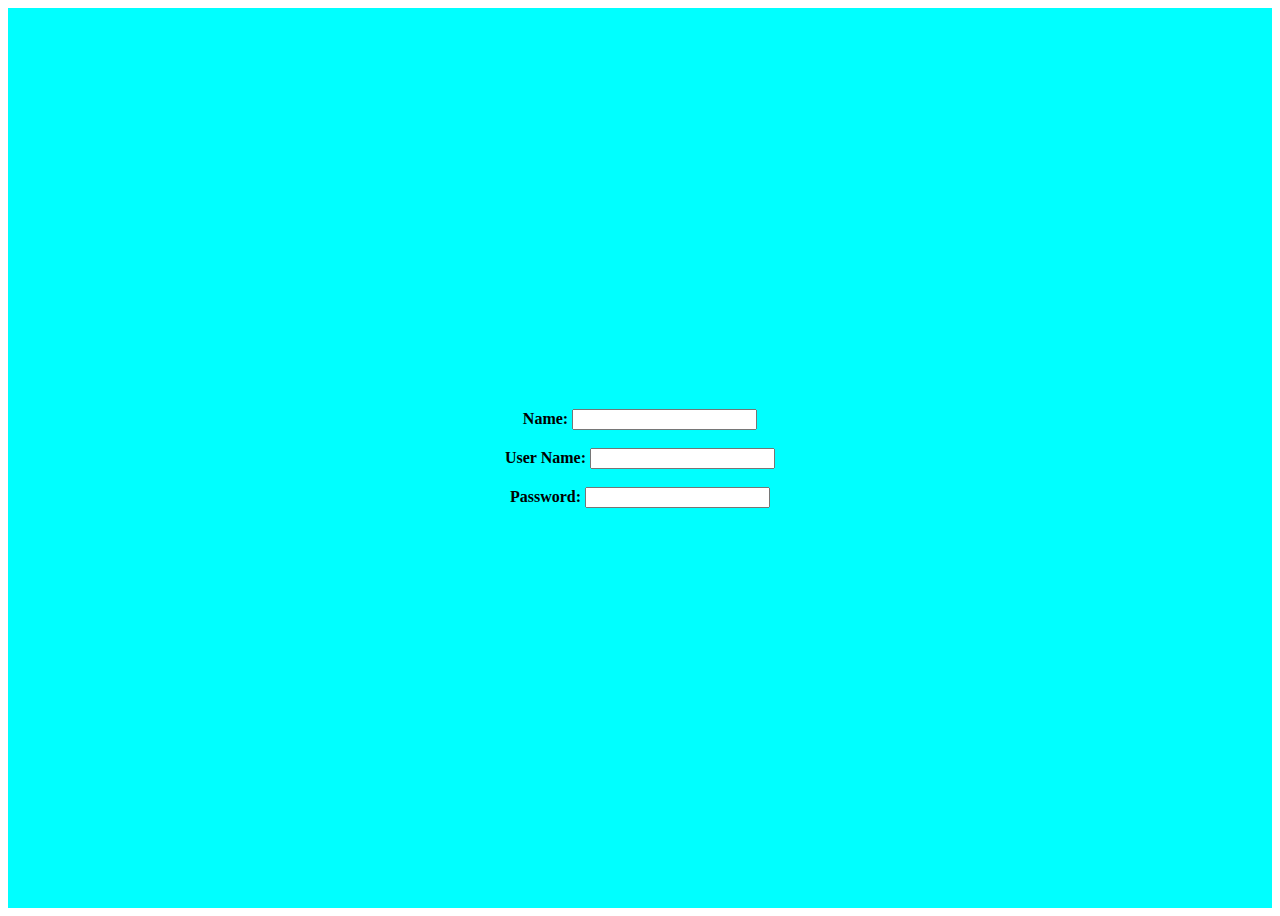
<file: login.html>
<!DOCTYPE html>
<html lang="en">
<head>
    <meta charset="UTF-8">
    <meta http-equiv="X-UA-Compatible" content="IE=edge">
    <meta name="viewport" content="width=device-width, initial-scale=1.0">
    <title>Document</title>
    <style>
        .body{
            text-align:center;
            justify-content:center;
            display:flex;
            align-items:center;
            height:100vh;
            width:100%;
            background-color: aqua;
        }
        #body{
            text-align: center;
            align-items: center;
            justify-content: center;
            display: block;
            font-weight: bold;
            
        }
       
    </style>
</head>
<body>
    <section class="body">
    <div id="body">
    <label>Name:</label>
    <input type="text"/><br><br>
    <label>User Name:</label>
    <input type="text"/><Br><br>
    <label>Password:</label>
    <input type="text"/>
    </div>
    </section>
</body>
</html>
</file>
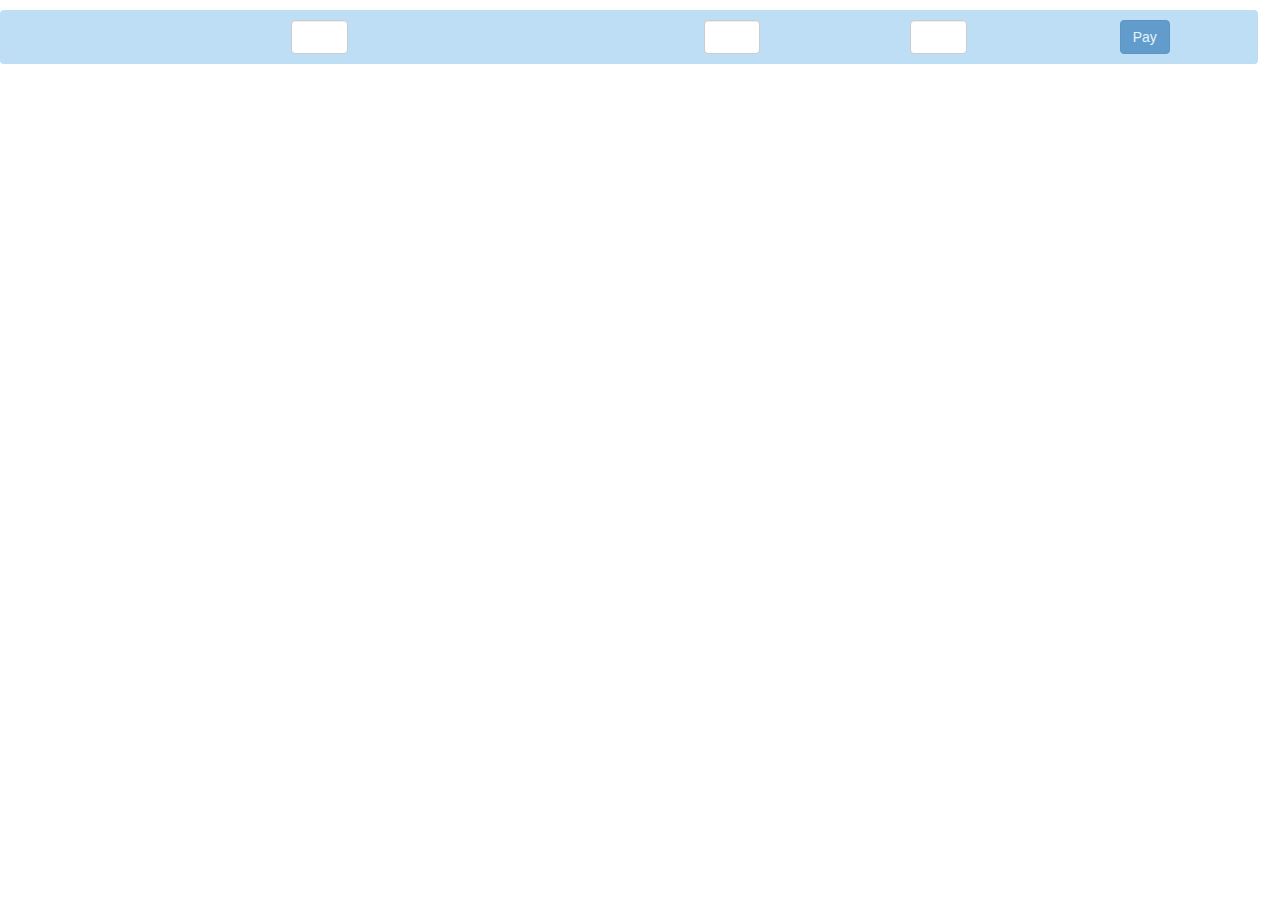
<file: shop.html>
<!DOCTYPE html>
<html lang="en">
<head>
    <meta charset="UTF-8">
    <meta http-equiv="X-UA-Compatible" content="IE=edge">
    <meta name="viewport" content="width=device-width, initial-scale=1">
    <meta name="viewport" content="width=device-width, initial-scale=1.0">
    <title>Document</title>
    <script src='https://libs.na.bambora.com/customcheckout/1/customcheckout.js'></script>
    
    <!-- import Bootstrap -->
    <link rel="stylesheet" href="https://maxcdn.bootstrapcdn.com/bootstrap/3.3.7/css/bootstrap.min.css">
    <style>

    body{
        justify-content: center;
        display: flex;
        align-items: center;
        text-align: center;
    }
        .container {
    background-color: rgb(189, 222, 245);
    margin: 10px auto;

    width: 100%;

    border: none;
    border-radius: 4px;
}

#checkout-form {
    margin: 10px;
}

/* card images are added to card number */
#card-number {
    background-image: none;

    background-origin: content-box;
    background-position: calc(100% + 40px) center;
    background-repeat: no-repeat;
    background-size: contain;
}

/* feedback is displayed after tokenization */
#feedback {
    position: relative;
    left: 15px;
    display: inline-block;
    background-color: transparent;
    border: 0px solid rgba(200, 200, 200, 1);
    border-radius: 4px;
    transition: all 100ms ease-out;
    padding: 11px;
}

#feedback.error {
    color: red;
    border: 1px solid;
}

#feedback.success {
    color: seagreen;
    border: 1px solid;
}
    </style>
</head>
<body>
  

    
    
    <div class="container">
        <div class="row">
            <!-- Add form -->
            <form id="checkout-form" class="form-inline  text-center">
                <div class="form-group col-xs-6 has-feedback" id="card-number-bootstrap">
                    <div id="card-number" class="form-control"></div>
                    <label class="help-block" for="card-number" id="card-number-error"></label>
                </div>
                <div class="form-group col-xs-2 has-feedback" id="card-cvv-bootstrap">
                    <div id="card-cvv" class="form-control"></div>
                    <label class="help-block" for="card-cvv" id="card-cvv-error"></label>
                </div>
                <div class="form-group col-xs-2 has-feedback" id="card-expiry-bootstrap">
                    <div id="card-expiry" class="form-control"></div>
                    <label class="help-block" for="card-expiry" id="card-expiry-error"></label>
                </div>
                <div class="col-xs-2 text-center">
                    <button id="pay-button" type="submit" class="btn btn-primary disabled" disabled="true">Pay</button>
                </div>
            </form>
        </div>
    </div>
    
    <div class="row">
        <div class="col-lg-12 text-center">
            <div id="feedback"></div>
        </div>
    </div>
    <script>
        /* global customcheckout */

(function() {
  var customCheckout = customcheckout();

  var isCardNumberComplete = false;
  var isCVVComplete = false;
  var isExpiryComplete = false;

  var customCheckoutController = {
    init: function() {
      console.log('checkout.init()');
      this.createInputs();
      this.addListeners();
    },
    createInputs: function() {
      console.log('checkout.createInputs()');
      var options = {};

      // Create and mount the inputs
      options.placeholder = 'Card number';
      customCheckout.create('card-number', options).mount('#card-number');

      options.placeholder = 'CVV';
      customCheckout.create('cvv', options).mount('#card-cvv');

      options.placeholder = 'MM / YY';
      customCheckout.create('expiry', options).mount('#card-expiry');
    },
    addListeners: function() {
      var self = this;

      // listen for submit button
      if (document.getElementById('checkout-form') !== null) {
        document
          .getElementById('checkout-form')
          .addEventListener('submit', self.onSubmit.bind(self));
      }

      customCheckout.on('brand', function(event) {
        console.log('brand: ' + JSON.stringify(event));

        var cardLogo = 'none';
        if (event.brand && event.brand !== 'unknown') {
          var filePath =
            'https://cdn.na.bambora.com/downloads/images/cards/' +
            event.brand +
            '.svg';
          cardLogo = 'url(' + filePath + ')';
        }
        document.getElementById('card-number').style.backgroundImage = cardLogo;
      });

      customCheckout.on('blur', function(event) {
        console.log('blur: ' + JSON.stringify(event));
      });

      customCheckout.on('focus', function(event) {
        console.log('focus: ' + JSON.stringify(event));
      });

      customCheckout.on('empty', function(event) {
        console.log('empty: ' + JSON.stringify(event));

        if (event.empty) {
          if (event.field === 'card-number') {
            isCardNumberComplete = false;
          } else if (event.field === 'cvv') {
            isCVVComplete = false;
          } else if (event.field === 'expiry') {
            isExpiryComplete = false;
          }
          self.setPayButton(false);
        }
      });

      customCheckout.on('complete', function(event) {
        console.log('complete: ' + JSON.stringify(event));

        if (event.field === 'card-number') {
          isCardNumberComplete = true;
          self.hideErrorForId('card-number');
        } else if (event.field === 'cvv') {
          isCVVComplete = true;
          self.hideErrorForId('card-cvv');
        } else if (event.field === 'expiry') {
          isExpiryComplete = true;
          self.hideErrorForId('card-expiry');
        }

        self.setPayButton(
          isCardNumberComplete && isCVVComplete && isExpiryComplete
        );
      });

      customCheckout.on('error', function(event) {
        console.log('error: ' + JSON.stringify(event));

        if (event.field === 'card-number') {
          isCardNumberComplete = false;
          self.showErrorForId('card-number', event.message);
        } else if (event.field === 'cvv') {
          isCVVComplete = false;
          self.showErrorForId('card-cvv', event.message);
        } else if (event.field === 'expiry') {
          isExpiryComplete = false;
          self.showErrorForId('card-expiry', event.message);
        }
        self.setPayButton(false);
      });
    },
    onSubmit: function(event) {
      var self = this;

      console.log('checkout.onSubmit()');

      event.preventDefault();
      self.setPayButton(false);
      self.toggleProcessingScreen();

      var callback = function(result) {
        console.log('token result : ' + JSON.stringify(result));

        if (result.error) {
          self.processTokenError(result.error);
        } else {
          self.processTokenSuccess(result.token);
        }
      };

      console.log('checkout.createToken()');
      customCheckout.createToken(callback);
    },
    hideErrorForId: function(id) {
      console.log('hideErrorForId: ' + id);

      var element = document.getElementById(id);

      if (element !== null) {
        var errorElement = document.getElementById(id + '-error');
        if (errorElement !== null) {
          errorElement.innerHTML = '';
        }

        var bootStrapParent = document.getElementById(id + '-bootstrap');
        if (bootStrapParent !== null) {
          bootStrapParent.classList.remove('has-error');
          bootStrapParent.classList.add('has-success');
        }
      } else {
        console.log('showErrorForId: Could not find ' + id);
      }
    },
    showErrorForId: function(id, message) {
      console.log('showErrorForId: ' + id + ' ' + message);

      var element = document.getElementById(id);

      if (element !== null) {
        var errorElement = document.getElementById(id + '-error');
        if (errorElement !== null) {
          errorElement.innerHTML = message;
        }

        var bootStrapParent = document.getElementById(id + '-bootstrap');
        if (bootStrapParent !== null) {
          bootStrapParent.classList.add('has-error');
          bootStrapParent.classList.remove('has-success');
        }
      } else {
        console.log('showErrorForId: Could not find ' + id);
      }
    },
    setPayButton: function(enabled) {
      console.log('checkout.setPayButton() disabled: ' + !enabled);

      var payButton = document.getElementById('pay-button');
      if (enabled) {
        payButton.disabled = false;
        payButton.className = 'btn btn-primary';
      } else {
        payButton.disabled = true;
        payButton.className = 'btn btn-primary disabled';
      }
    },
    toggleProcessingScreen: function() {
      var processingScreen = document.getElementById('processing-screen');
      if (processingScreen) {
        processingScreen.classList.toggle('visible');
      }
    },
    showErrorFeedback: function(message) {
      var xMark = '\u2718';
      this.feedback = document.getElementById('feedback');
      this.feedback.innerHTML = xMark + ' ' + message;
      this.feedback.classList.add('error');
    },
    showSuccessFeedback: function(message) {
      var checkMark = '\u2714';
      this.feedback = document.getElementById('feedback');
      this.feedback.innerHTML = checkMark + ' ' + message;
      this.feedback.classList.add('success');
    },
    processTokenError: function(error) {
      error = JSON.stringify(error, undefined, 2);
      console.log('processTokenError: ' + error);

      this.showErrorFeedback(
        'Error creating token: </br>' + JSON.stringify(error, null, 4)
      );
      this.setPayButton(true);
      this.toggleProcessingScreen();
    },
    processTokenSuccess: function(token) {
      console.log('processTokenSuccess: ' + token);

      this.showSuccessFeedback('Success! Created token: ' + token);
      this.setPayButton(true);
      this.toggleProcessingScreen();

      // Use token to call payments api
      // this.makeTokenPayment(token);
    },
  };

  customCheckoutController.init();
})();
    </script>
</body>
</html>
</file>
